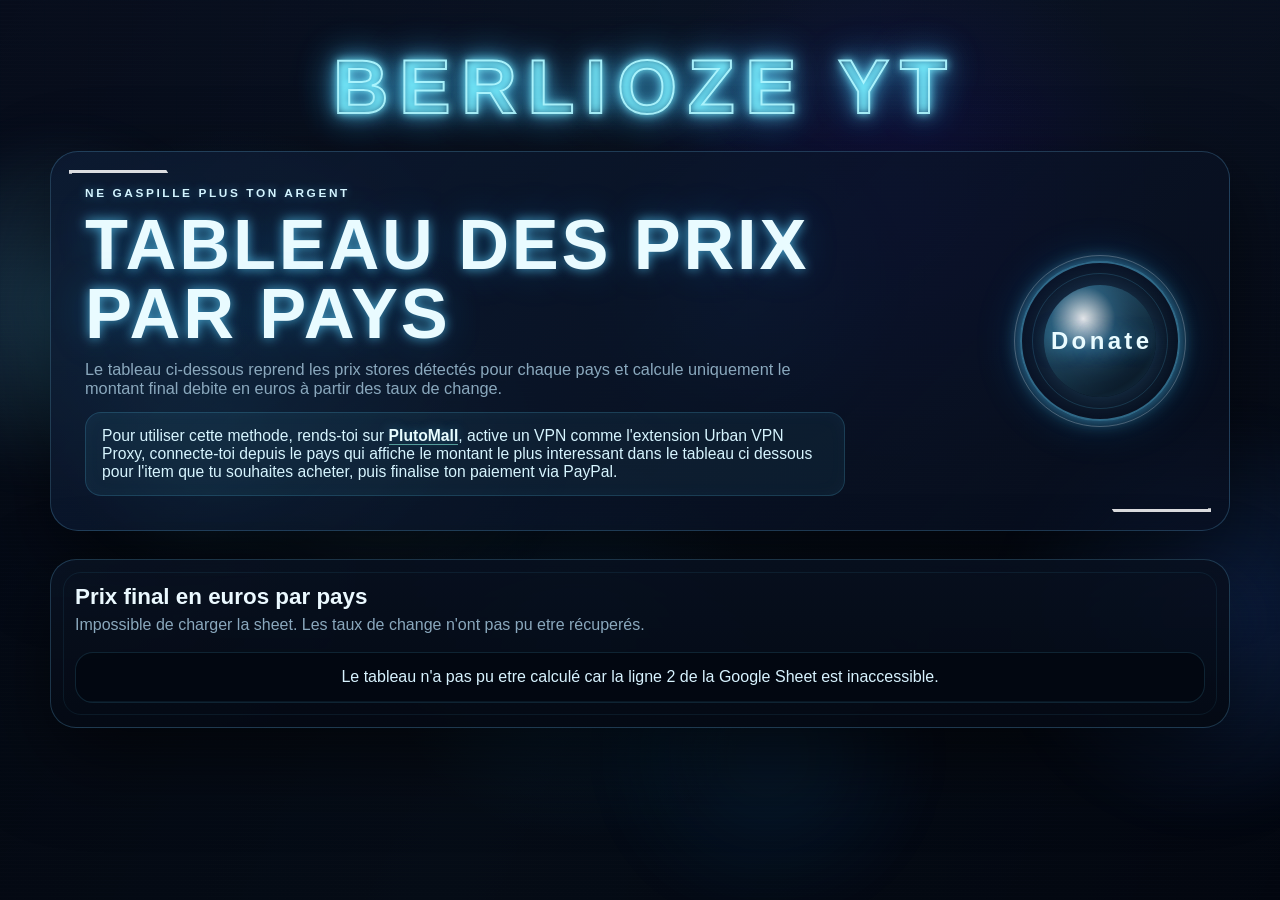
<file: Index.html>
<!DOCTYPE html>
<html lang="fr">
<head>
    <meta charset="UTF-8">
    <meta name="viewport" content="width=device-width, initial-scale=1.0">
    <title>Prix par pays</title>
    <link rel="stylesheet" href="style.css">
    <script src="script.js" defer></script>
</head>
<body>
    <div class="bg-orb orb-one"></div>
    <div class="bg-orb orb-two"></div>
    <div class="bg-grid"></div>

    <main class="page">
        <div class="site-signature" aria-label="Pseudo du site">BERLIOZE YT</div>

        <section class="hero">
            <div class="hero-copy">
                <p class="eyebrow">Ne gaspille plus ton argent</p>
                <h1>Tableau des prix par pays</h1>
                <p class="intro">
                    Le tableau ci-dessous reprend les prix stores détectés pour chaque pays et calcule
                    uniquement le montant final debite en euros à partir des taux de change.
                </p>
                <p class="method">
                    Pour utiliser cette methode, rends-toi sur
                    <a class="inline-link" href="https://store.farlightgames.com/cod" target="_blank" rel="noreferrer">PlutoMall</a>,
                    active un VPN comme
                    l'extension Urban VPN Proxy, connecte-toi depuis le pays qui affiche le montant
                    le plus interessant dans le tableau ci dessous pour l'item que tu souhaites acheter, puis finalise ton paiement via PayPal.
                </p>
            </div>

            <a
                class="hero-badge donate-badge"
                href="https://paypal.me/BerliozeYT?country.x=FR&locale.x=fr_FR"
                target="_blank"
                rel="noreferrer"
                aria-label="Faire un don via PayPal"
            >
                <div class="badge-core"></div>
                <div class="badge-ring"></div>
                <div class="badge-label">Donate</div>
            </a>
        </section>

        <section class="table-card">
            <div class="table-header">
                <div>
                    <h2>Prix final en euros par pays</h2>
                    <p id="table-status" class="status" aria-live="polite">Chargement des prix locaux et des taux...</p>
                </div>
            </div>

            <div class="table-wrap">
                <table id="pricing-table">
                    <thead></thead>
                    <tbody></tbody>
                </table>
            </div>
        </section>
    </main>
</body>
</html>
</file>
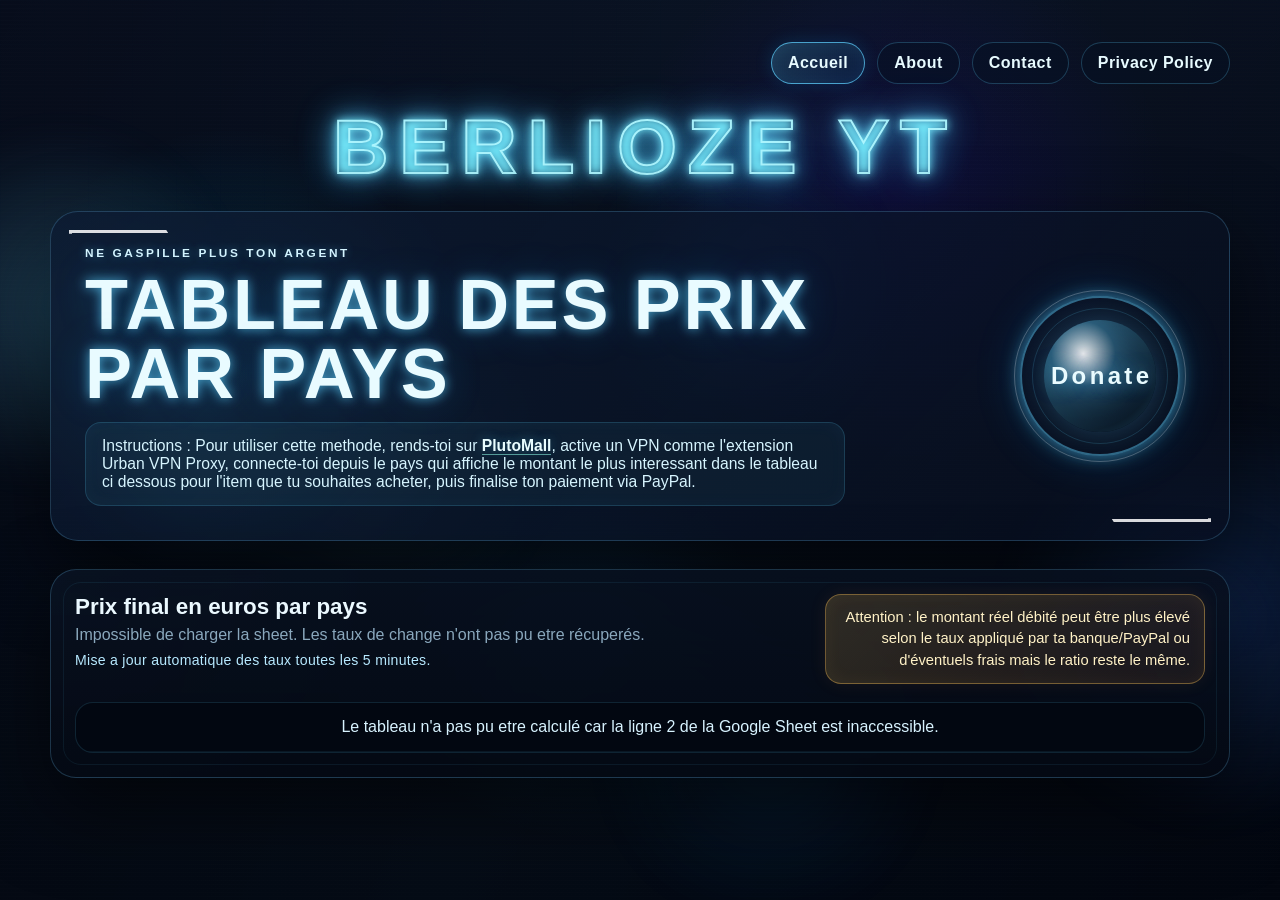
<file: index.html>
<!DOCTYPE html>
<html lang="fr">
<head>
    <meta charset="UTF-8">
    <meta name="viewport" content="width=device-width, initial-scale=1.0">
    <title>Prix par pays</title>
    <script async src="https://pagead2.googlesyndication.com/pagead/js/adsbygoogle.js?client=ca-pub-2114384191741076" crossorigin="anonymous"></script>
    <link rel="stylesheet" href="style.css">
    <script src="script.js" defer></script>
</head>
<body>
    <div class="bg-orb orb-one"></div>
    <div class="bg-orb orb-two"></div>
    <div class="bg-grid"></div>

    <main class="page">
        <nav class="top-nav" aria-label="Navigation principale">
            <a class="nav-link nav-link-active" href="index.html" aria-current="page">Accueil</a>
            <a class="nav-link" href="about.html">About</a>
            <a class="nav-link" href="contact.html">Contact</a>
            <a class="nav-link" href="privacy-policy.html">Privacy Policy</a>
        </nav>

        <div class="site-signature" aria-label="Pseudo du site">BERLIOZE YT</div>

        <section class="hero">
            <div class="hero-copy">
                <p class="eyebrow">Ne gaspille plus ton argent</p>
                <h1>Tableau des prix par pays</h1>
                <p class="intro">
                    
                </p>
                <p class="method">
                    Instructions : Pour utiliser cette methode, rends-toi sur
                    <a class="inline-link" href="https://store.farlightgames.com/cod" target="_blank" rel="noreferrer">PlutoMall</a>,
                    active un VPN comme
                    l'extension Urban VPN Proxy, connecte-toi depuis le pays qui affiche le montant
                    le plus interessant dans le tableau ci dessous pour l'item que tu souhaites acheter, puis finalise ton paiement via PayPal.
                </p>
            </div>

            <a
                class="hero-badge donate-badge"
                href="https://paypal.me/BerliozeYT?country.x=FR&locale.x=fr_FR"
                target="_blank"
                rel="noreferrer"
                aria-label="Faire un don via PayPal"
            >
                <div class="badge-core"></div>
                <div class="badge-ring"></div>
                <div class="badge-label">Donate</div>
            </a>
        </section>

        <section class="table-card">
            <div class="table-header">
                <div>
                    <h2>Prix final en euros par pays</h2>
                    <p id="table-status" class="status" aria-live="polite">Chargement des prix locaux et des taux...</p>
                    <p class="refresh-note">Mise a jour automatique des taux toutes les 5 minutes.</p>
                </div>
                <p class="table-note">
                    Attention : le montant réel débité peut être plus élevé selon le taux appliqué par ta banque/PayPal ou d'éventuels frais mais le ratio reste le même.
                </p>
            </div>

            <div class="table-wrap">
                <table id="pricing-table">
                    <thead></thead>
                    <tbody></tbody>
                    <tfoot></tfoot>
                </table>
            </div>
        </section>
    </main>
</body>
</html>
</file>
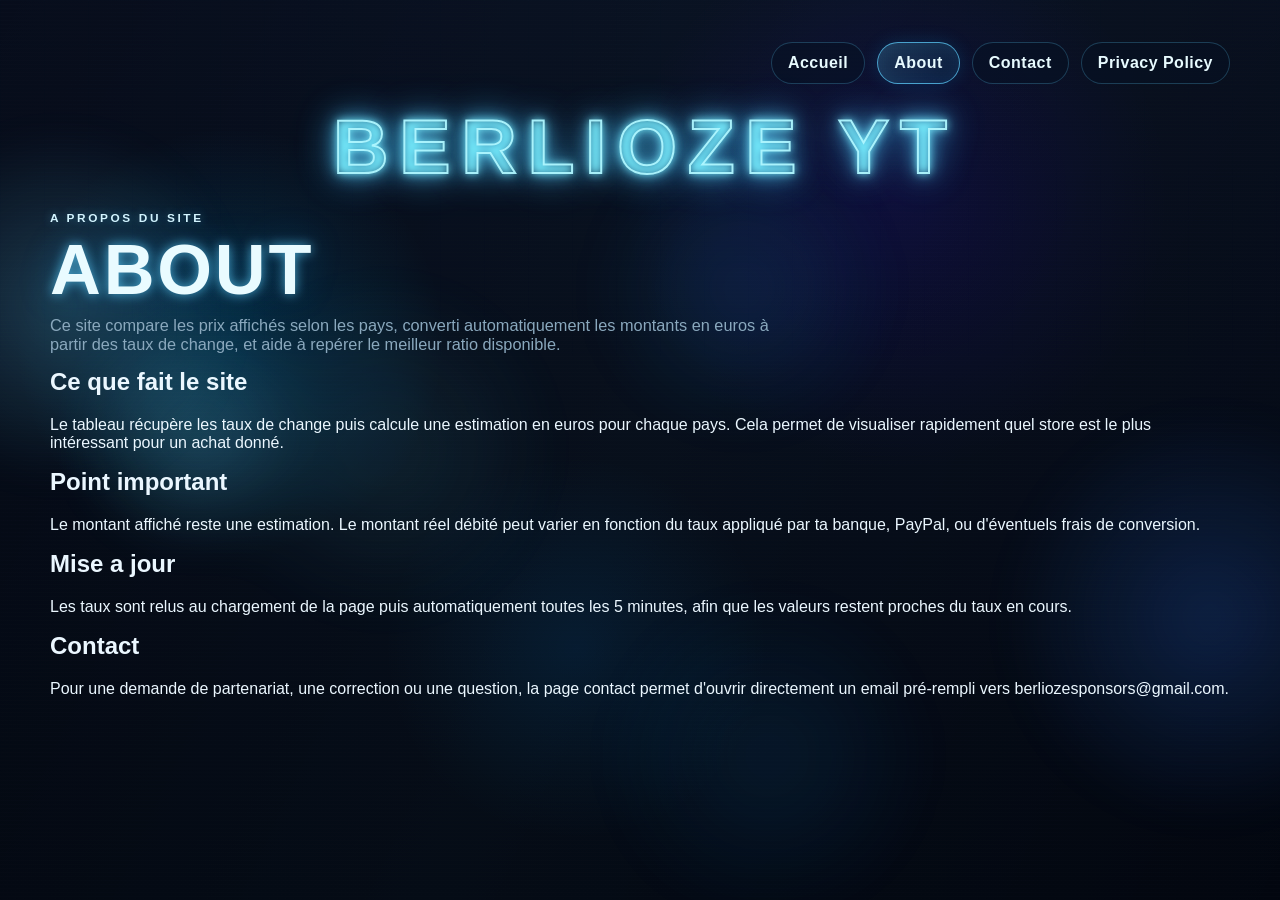
<file: about.html>
<!DOCTYPE html>
<html lang="fr">
<head>
    <meta charset="UTF-8">
    <meta name="viewport" content="width=device-width, initial-scale=1.0">
    <title>About - BERLIOZE YT</title>
    <script async src="https://pagead2.googlesyndication.com/pagead/js/adsbygoogle.js?client=ca-pub-2114384191741076" crossorigin="anonymous"></script>
    <link rel="stylesheet" href="style.css">
</head>
<body>
    <div class="bg-orb orb-one"></div>
    <div class="bg-orb orb-two"></div>
    <div class="bg-grid"></div>

    <main class="page">
        <nav class="top-nav" aria-label="Navigation principale">
            <a class="nav-link" href="index.html">Accueil</a>
            <a class="nav-link nav-link-active" href="about.html" aria-current="page">About</a>
            <a class="nav-link" href="contact.html">Contact</a>
            <a class="nav-link" href="privacy-policy.html">Privacy Policy</a>
        </nav>

        <div class="site-signature" aria-label="Pseudo du site">BERLIOZE YT</div>

        <section class="about-card">
            <div class="about-hero">
                <p class="eyebrow">A propos du site</p>
                <h1>About</h1>
                <p class="intro">
                    Ce site compare les prix affichés selon les pays,
                    converti automatiquement les montants en euros à partir des taux de change,
                    et aide à repérer le meilleur ratio disponible.
                </p>
            </div>

            <div class="about-grid">
                <article class="about-panel">
                    <h2>Ce que fait le site</h2>
                    <p>
                        Le tableau récupère les taux de change puis calcule une estimation
                        en euros pour chaque pays. Cela permet de visualiser rapidement quel store est le plus
                        intéressant pour un achat donné.
                    </p>
                </article>

                <article class="about-panel">
                    <h2>Point important</h2>
                    <p>
                        Le montant affiché reste une estimation. Le montant réel débité peut varier en fonction
                        du taux appliqué par ta banque, PayPal, ou d'éventuels frais de conversion.
                    </p>
                </article>

                <article class="about-panel">
                    <h2>Mise a jour</h2>
                    <p>
                        Les taux sont relus au chargement de la page puis automatiquement
                        toutes les 5 minutes, afin que les valeurs restent proches du taux en cours.
                    </p>
                </article>

                <article class="about-panel">
                    <h2>Contact</h2>
                    <p>
                        Pour une demande de partenariat, une correction ou une question, la page contact permet
                        d'ouvrir directement un email pré-rempli vers berliozesponsors@gmail.com.
                    </p>
                </article>
            </div>
        </section>
    </main>
</body>
</html>
</file>
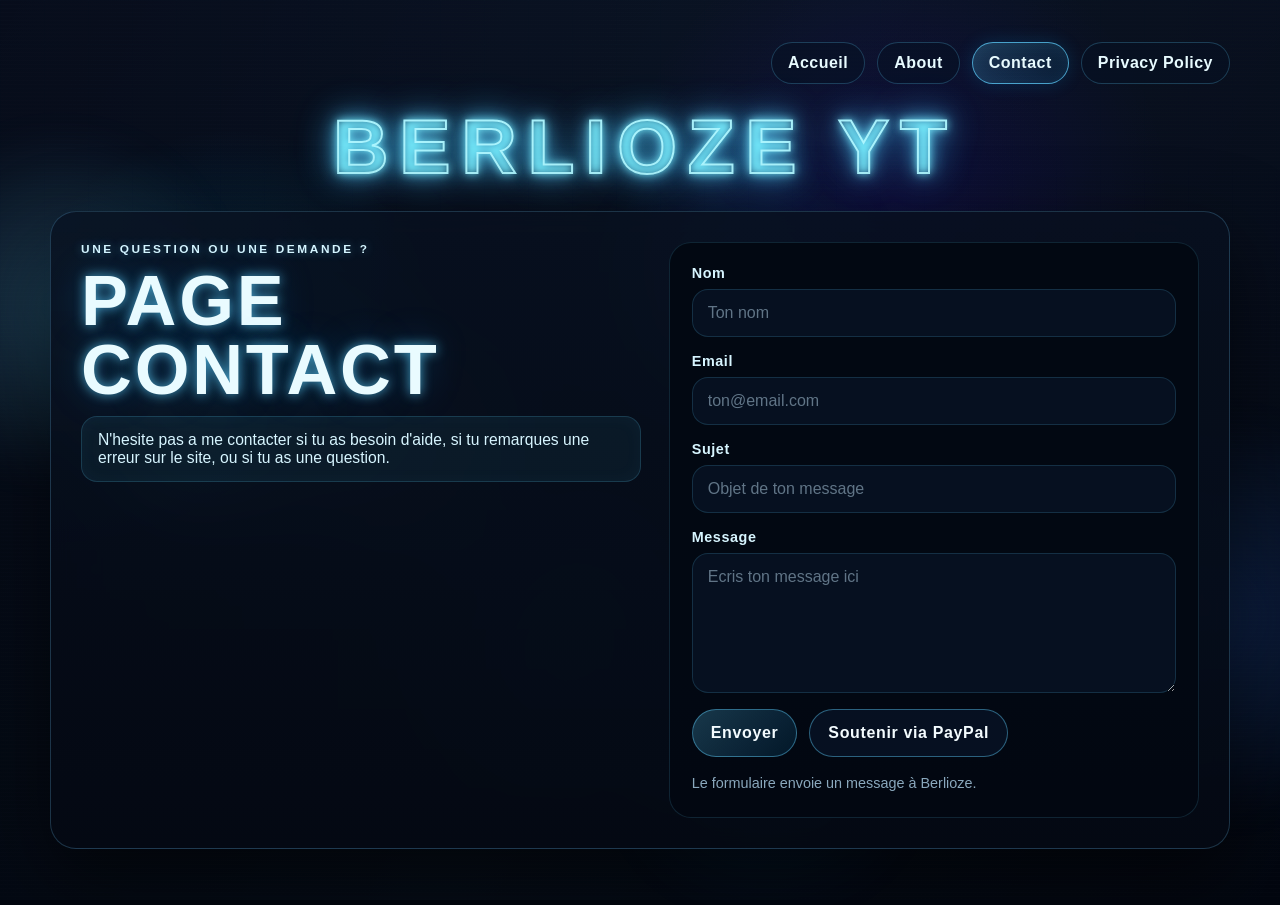
<file: contact.html>
<!DOCTYPE html>
<html lang="fr">
<head>
    <meta charset="UTF-8">
    <meta name="viewport" content="width=device-width, initial-scale=1.0">
    <title>Contact - BERLIOZE YT</title>
    <script async src="https://pagead2.googlesyndication.com/pagead/js/adsbygoogle.js?client=ca-pub-2114384191741076" crossorigin="anonymous"></script>
    <link rel="stylesheet" href="style.css">
</head>
<body>
    <div class="bg-orb orb-one"></div>
    <div class="bg-orb orb-two"></div>
    <div class="bg-grid"></div>

    <main class="page">
        <nav class="top-nav" aria-label="Navigation principale">
            <a class="nav-link" href="index.html">Accueil</a>
            <a class="nav-link" href="about.html">About</a>
            <a class="nav-link nav-link-active" href="contact.html" aria-current="page">Contact</a>
            <a class="nav-link" href="privacy-policy.html">Privacy Policy</a>
        </nav>

        <div class="site-signature" aria-label="Pseudo du site">BERLIOZE YT</div>

        <section class="contact-card">
            <div class="contact-copy">
                <p class="eyebrow">Une question ou une demande ?</p>
                <h1>Page contact</h1>
                <p class="method">
                    N'hesite pas a me contacter si tu as besoin d'aide, si tu remarques une erreur sur le site,
                    ou si tu as une question.
                </p>
            </div>

            <form
                class="contact-form"
                id="contact-form"
                action="https://formspree.io/f/meerlbvv"
                method="post"
            >
                <label class="form-field">
                    <span>Nom</span>
                    <input type="text" name="name" placeholder="Ton nom" required>
                </label>

                <label class="form-field">
                    <span>Email</span>
                    <input type="email" name="email" placeholder="ton@email.com" required>
                </label>

                <input type="hidden" name="_subject" value="Nouveau message depuis le site BERLIOZE YT">
                <input type="hidden" name="_replyto" value="berliozesponsors@gmail.com">

                <label class="form-field">
                    <span>Sujet</span>
                    <input type="text" name="subject" placeholder="Objet de ton message" required>
                </label>

                <label class="form-field">
                    <span>Message</span>
                    <textarea name="message" rows="6" placeholder="Ecris ton message ici" required></textarea>
                </label>

                <div class="contact-actions">
                    <button class="contact-button" type="submit">Envoyer</button>
                    <a
                        class="contact-button contact-button-secondary"
                        href="https://paypal.me/BerliozeYT?country.x=FR&locale.x=fr_FR"
                        target="_blank"
                        rel="noreferrer"
                    >
                        Soutenir via PayPal
                    </a>
                </div>

                <p class="contact-disclaimer">
                    Le formulaire envoie un message à Berlioze.
                </p>
            </form>
        </section>
    </main>
</body>
</html>
</file>
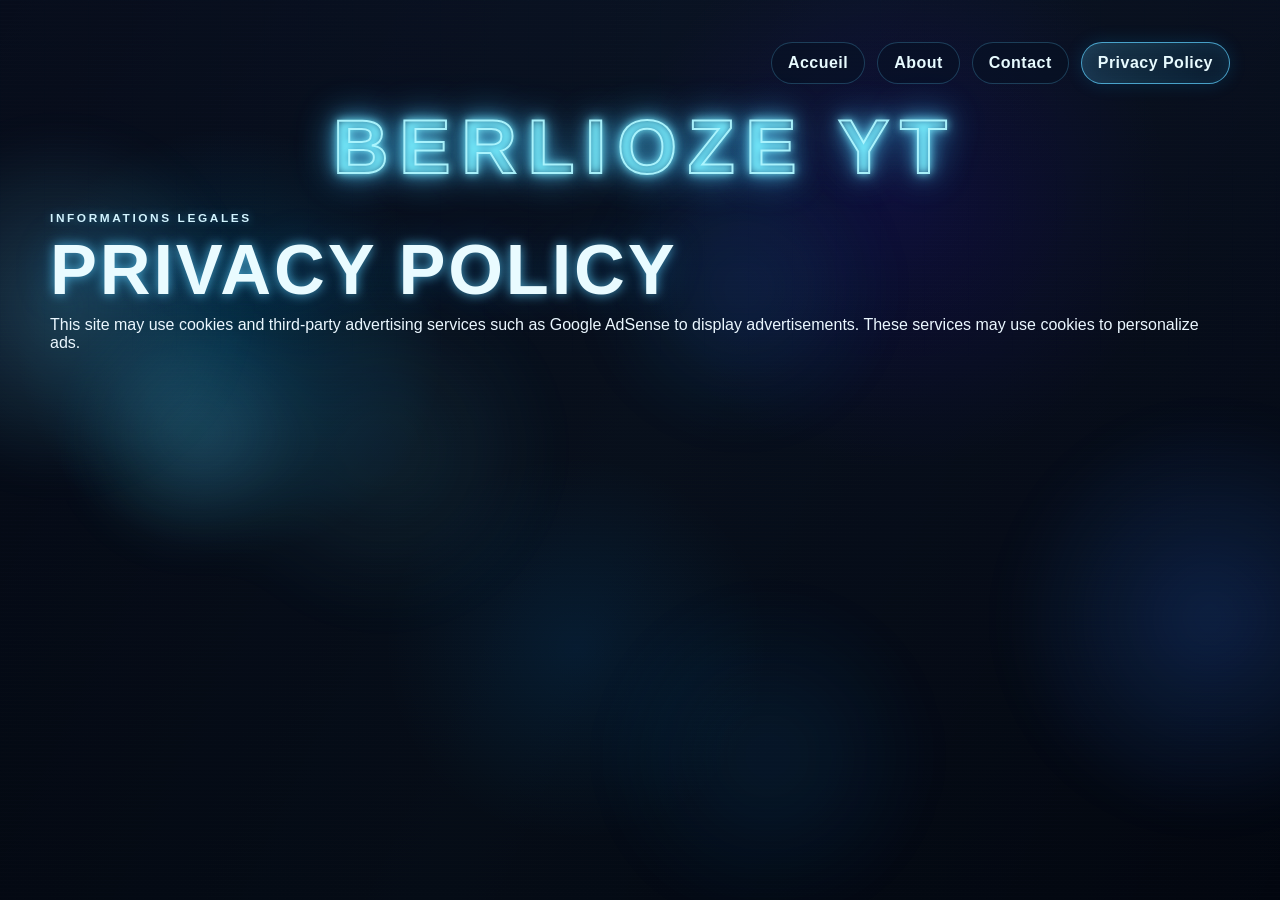
<file: privacy-policy.html>
<!DOCTYPE html>
<html lang="fr">
<head>
    <meta charset="UTF-8">
    <meta name="viewport" content="width=device-width, initial-scale=1.0">
    <title>Privacy Policy - BERLIOZE YT</title>
    <script async src="https://pagead2.googlesyndication.com/pagead/js/adsbygoogle.js?client=ca-pub-2114384191741076" crossorigin="anonymous"></script>
    <link rel="stylesheet" href="style.css">
</head>
<body>
    <div class="bg-orb orb-one"></div>
    <div class="bg-orb orb-two"></div>
    <div class="bg-grid"></div>

    <main class="page">
        <nav class="top-nav" aria-label="Navigation principale">
            <a class="nav-link" href="index.html">Accueil</a>
            <a class="nav-link" href="about.html">About</a>
            <a class="nav-link" href="contact.html">Contact</a>
            <a class="nav-link nav-link-active" href="privacy-policy.html" aria-current="page">Privacy Policy</a>
        </nav>

        <div class="site-signature" aria-label="Pseudo du site">BERLIOZE YT</div>

        <section class="legal-card">
            <p class="eyebrow">Informations legales</p>
            <h1>Privacy Policy</h1>
            <div class="legal-panel">
                <p>
                    This site may use cookies and third-party advertising services such as Google AdSense to display advertisements.
                    These services may use cookies to personalize ads.
                </p>
            </div>
        </section>
    </main>
</body>
</html>
</file>
<file: style.css>
* {
    box-sizing: border-box;
}

:root {
    --bg: #060913;
    --bg-deep: #03050b;
    --panel: rgba(10, 18, 34, 0.72);
    --panel-strong: rgba(8, 15, 28, 0.9);
    --line: rgba(115, 206, 255, 0.22);
    --line-strong: rgba(115, 206, 255, 0.55);
    --text: #ebf7ff;
    --muted: #8aa8bd;
    --accent: #5fd1ff;
    --accent-strong: #0ea5ff;
    --accent-soft: rgba(95, 209, 255, 0.18);
    --glow: 0 0 18px rgba(95, 209, 255, 0.55), 0 0 48px rgba(14, 165, 255, 0.2);
    --shadow: 0 30px 80px rgba(0, 0, 0, 0.55);
}

html {
    background: radial-gradient(circle at top, #0a1430 0%, var(--bg) 45%, var(--bg-deep) 100%);
}

body {
    margin: 0;
    min-height: 100vh;
    position: relative;
    overflow-x: hidden;
    color: var(--text);
    font-family: "Trebuchet MS", "Segoe UI", sans-serif;
    background:
        radial-gradient(circle at 18% 38%, rgba(0, 183, 255, 0.18), transparent 18%),
        radial-gradient(circle at 70% 22%, rgba(55, 0, 255, 0.12), transparent 24%),
        radial-gradient(circle at 45% 72%, rgba(0, 149, 255, 0.1), transparent 20%),
        linear-gradient(180deg, rgba(7, 13, 28, 0.92), rgba(2, 6, 15, 0.98));
}

body::before,
body::after {
    content: "";
    position: fixed;
    inset: 0;
    pointer-events: none;
    z-index: 0;
}

body::before {
    background:
        radial-gradient(circle at 15% 48%, rgba(98, 221, 255, 0.3), transparent 10%),
        radial-gradient(circle at 30% 50%, rgba(98, 221, 255, 0.12), transparent 18%),
        radial-gradient(circle at 58% 32%, rgba(30, 147, 255, 0.16), transparent 16%),
        radial-gradient(circle at 60% 84%, rgba(30, 147, 255, 0.12), transparent 16%);
    filter: blur(30px);
    opacity: 0.85;
}

body::after {
    background:
        linear-gradient(115deg, transparent 0%, rgba(95, 209, 255, 0.08) 50%, transparent 100%),
        repeating-linear-gradient(
            180deg,
            rgba(255, 255, 255, 0.015) 0,
            rgba(255, 255, 255, 0.015) 1px,
            transparent 1px,
            transparent 4px
        );
    mix-blend-mode: screen;
    opacity: 0.32;
}

.bg-orb,
.bg-grid {
    position: fixed;
    pointer-events: none;
    z-index: 0;
}

.bg-orb {
    border-radius: 999px;
    filter: blur(18px);
}

.orb-one {
    top: 14%;
    left: -120px;
    width: 360px;
    height: 360px;
    background: radial-gradient(circle, rgba(95, 209, 255, 0.24), transparent 70%);
}

.orb-two {
    right: -140px;
    bottom: 8%;
    width: 420px;
    height: 420px;
    background: radial-gradient(circle, rgba(45, 122, 255, 0.2), transparent 70%);
}

.bg-grid {
    inset: 0;
    background-image:
        linear-gradient(rgba(112, 180, 255, 0.05) 1px, transparent 1px),
        linear-gradient(90deg, rgba(112, 180, 255, 0.05) 1px, transparent 1px);
    background-size: 44px 44px;
    mask-image: linear-gradient(180deg, rgba(255, 255, 255, 0.5), transparent 85%);
    opacity: 0.25;
}

.page {
    position: relative;
    z-index: 1;
    width: min(1180px, calc(100% - 32px));
    margin: 0 auto;
    padding: 42px 0 56px;
}

.top-nav {
    display: flex;
    justify-content: flex-end;
    gap: 12px;
    margin: 0 0 18px;
}

.nav-link {
    display: inline-flex;
    align-items: center;
    justify-content: center;
    min-height: 42px;
    padding: 10px 16px;
    border: 1px solid rgba(95, 209, 255, 0.24);
    border-radius: 999px;
    background: rgba(7, 18, 35, 0.55);
    color: #e8fbff;
    text-decoration: none;
    font-weight: 700;
    letter-spacing: 0.03em;
    transition: transform 180ms ease, border-color 180ms ease, box-shadow 180ms ease;
}

.nav-link:hover {
    transform: translateY(-1px);
    border-color: rgba(95, 209, 255, 0.56);
    box-shadow: 0 0 16px rgba(14, 165, 255, 0.16);
}

.nav-link-active {
    border-color: rgba(95, 209, 255, 0.72);
    background: linear-gradient(135deg, rgba(95, 209, 255, 0.2), rgba(14, 165, 255, 0.08));
    box-shadow: inset 0 0 16px rgba(95, 209, 255, 0.08), 0 0 18px rgba(14, 165, 255, 0.16);
}

.site-signature {
    margin: 0 0 20px;
    text-align: center;
    font-size: clamp(2rem, 6vw, 4.8rem);
    font-weight: 800;
    letter-spacing: 0.14em;
    text-indent: 0.14em;
    text-transform: uppercase;
    color: rgba(220, 250, 255, 0.96);
    -webkit-text-fill-color: transparent;
    -webkit-text-stroke: 2px rgba(175, 247, 255, 0.95);
    text-shadow:
        0 0 8px rgba(120, 239, 255, 0.95),
        0 0 18px rgba(95, 209, 255, 0.85),
        0 0 40px rgba(14, 165, 255, 0.42);
    filter: drop-shadow(0 0 16px rgba(95, 209, 255, 0.35));
}

.hero {
    display: grid;
    grid-template-columns: minmax(0, 1fr) 190px;
    gap: 28px;
    align-items: center;
    margin-bottom: 28px;
    padding: 34px;
    position: relative;
    border: 1px solid var(--line);
    border-radius: 28px;
    background:
        linear-gradient(135deg, rgba(12, 26, 49, 0.88), rgba(8, 14, 30, 0.65)),
        radial-gradient(circle at 15% 50%, rgba(95, 209, 255, 0.16), transparent 26%);
    box-shadow: var(--shadow);
    overflow: hidden;
}

.hero::before,
.hero::after {
    content: "";
    position: absolute;
    width: 140px;
    height: 70px;
    border-color: rgba(255, 255, 255, 0.95);
    border-style: solid;
    opacity: 0.9;
}

.hero::before {
    top: 18px;
    left: 18px;
    border-width: 3px 0 0 3px;
    clip-path: polygon(0 0, 68% 0, 84% 48%, 100% 48%, 100% 52%, 82% 52%, 66% 5%, 0 5%);
}

.hero::after {
    right: 18px;
    bottom: 18px;
    border-width: 0 3px 3px 0;
    clip-path: polygon(0 48%, 18% 48%, 34% 95%, 100% 95%, 100% 100%, 32% 100%, 16% 52%, 0 52%);
}

.hero-copy {
    position: relative;
    z-index: 1;
}

.eyebrow {
    margin: 0 0 10px;
    color: #d5f5ff;
    text-transform: uppercase;
    letter-spacing: 0.22em;
    font-size: 0.74rem;
    font-weight: 700;
    text-shadow: 0 0 10px rgba(95, 209, 255, 0.45);
}

h1,
h2,
p {
    margin-top: 0;
}

h1 {
    margin-bottom: 12px;
    font-size: clamp(2.3rem, 6vw, 4.4rem);
    line-height: 0.98;
    letter-spacing: 0.04em;
    text-transform: uppercase;
    color: #e9fbff;
    text-shadow: 0 0 12px rgba(95, 209, 255, 0.75), 0 0 38px rgba(14, 165, 255, 0.28);
}

.intro {
    max-width: 760px;
    margin-bottom: 14px;
    color: var(--muted);
    font-size: 1.02rem;
}

.method {
    max-width: 760px;
    margin-bottom: 0;
    padding: 14px 16px;
    border: 1px solid rgba(95, 209, 255, 0.18);
    border-radius: 16px;
    background: rgba(95, 209, 255, 0.06);
    color: #d7f5ff;
    font-size: 0.98rem;
    box-shadow: inset 0 0 18px rgba(95, 209, 255, 0.04);
}

.inline-link {
    color: #e8fdff;
    font-weight: 700;
    text-decoration: none;
    border-bottom: 1px solid rgba(146, 255, 232, 0.55);
    text-shadow: 0 0 12px rgba(95, 209, 255, 0.35);
}

.inline-link:hover {
    color: #9cf4ff;
    border-bottom-color: rgba(156, 244, 255, 0.95);
}

.hero-badge {
    justify-self: center;
    position: relative;
    width: 160px;
    height: 160px;
    display: grid;
    place-items: center;
    text-decoration: none;
}

.badge-core,
.badge-ring {
    position: absolute;
    border-radius: 50%;
}

.badge-core {
    inset: 24px;
    background:
        radial-gradient(circle at 35% 30%, rgba(255, 255, 255, 0.9), rgba(95, 209, 255, 0.32) 30%, rgba(4, 12, 24, 0.9) 72%);
    box-shadow: inset 0 0 35px rgba(95, 209, 255, 0.22), 0 0 35px rgba(95, 209, 255, 0.28);
}

.badge-ring {
    inset: 0;
    border: 2px solid rgba(95, 209, 255, 0.45);
    box-shadow: var(--glow);
}

.badge-ring::before,
.badge-ring::after {
    content: "";
    position: absolute;
    inset: 10px;
    border-radius: 50%;
    border: 1px solid rgba(95, 209, 255, 0.16);
}

.badge-ring::after {
    inset: -8px;
    border-color: rgba(255, 255, 255, 0.24);
}

.badge-label {
    position: relative;
    z-index: 1;
    font-size: 1.5rem;
    font-weight: 800;
    letter-spacing: 0.14em;
    text-indent: 0.14em;
    color: #e9fbff;
    text-shadow: var(--glow);
}

.donate-badge {
    cursor: pointer;
    transition: transform 180ms ease, filter 180ms ease;
}

.donate-badge:hover {
    transform: translateY(-2px) scale(1.02);
    filter: drop-shadow(0 0 22px rgba(95, 209, 255, 0.28));
}

.donate-badge:hover .badge-ring {
    border-color: rgba(95, 209, 255, 0.72);
    box-shadow: 0 0 24px rgba(95, 209, 255, 0.7), 0 0 56px rgba(14, 165, 255, 0.28);
}

.table-card {
    position: relative;
    border: 1px solid var(--line);
    border-radius: 26px;
    padding: 24px;
    background:
        linear-gradient(180deg, rgba(8, 16, 31, 0.88), rgba(4, 9, 19, 0.94)),
        radial-gradient(circle at top left, rgba(95, 209, 255, 0.12), transparent 30%);
    box-shadow: var(--shadow);
    backdrop-filter: blur(10px);
}

.contact-card {
    display: grid;
    grid-template-columns: minmax(0, 0.95fr) minmax(320px, 0.9fr);
    gap: 28px;
    padding: 30px;
    border: 1px solid var(--line);
    border-radius: 26px;
    background:
        linear-gradient(180deg, rgba(8, 16, 31, 0.88), rgba(4, 9, 19, 0.94)),
        radial-gradient(circle at top left, rgba(95, 209, 255, 0.12), transparent 30%);
    box-shadow: var(--shadow);
    backdrop-filter: blur(10px);
}

.contact-copy {
    min-width: 0;
}

.contact-form {
    display: grid;
    gap: 16px;
    padding: 22px;
    border: 1px solid rgba(95, 209, 255, 0.14);
    border-radius: 22px;
    background: rgba(3, 8, 18, 0.9);
}

.form-field {
    display: grid;
    gap: 8px;
}

.form-field span {
    color: #d7f5ff;
    font-size: 0.9rem;
    font-weight: 700;
    letter-spacing: 0.04em;
}

.form-field input,
.form-field textarea {
    width: 100%;
    padding: 14px 15px;
    border: 1px solid rgba(95, 209, 255, 0.16);
    border-radius: 16px;
    background: rgba(8, 18, 35, 0.86);
    color: #effbff;
    font: inherit;
    transition: border-color 180ms ease, box-shadow 180ms ease, transform 180ms ease;
}

.form-field textarea {
    resize: vertical;
    min-height: 140px;
}

.form-field input::placeholder,
.form-field textarea::placeholder {
    color: rgba(202, 235, 255, 0.46);
}

.form-field input:focus,
.form-field textarea:focus {
    outline: none;
    border-color: rgba(95, 209, 255, 0.56);
    box-shadow: 0 0 0 4px rgba(95, 209, 255, 0.1);
}

.contact-actions {
    display: flex;
    flex-wrap: wrap;
    gap: 12px;
}

.contact-button {
    display: inline-flex;
    align-items: center;
    justify-content: center;
    min-height: 48px;
    padding: 12px 18px;
    border: 1px solid rgba(95, 209, 255, 0.42);
    border-radius: 999px;
    background: linear-gradient(135deg, rgba(95, 209, 255, 0.24), rgba(14, 165, 255, 0.1));
    color: #f4fcff;
    font: inherit;
    font-weight: 800;
    letter-spacing: 0.04em;
    text-decoration: none;
    cursor: pointer;
    transition: transform 180ms ease, box-shadow 180ms ease, border-color 180ms ease;
}

.contact-button:hover {
    transform: translateY(-1px);
    border-color: rgba(95, 209, 255, 0.7);
    box-shadow: 0 0 20px rgba(14, 165, 255, 0.2);
}

.contact-button-secondary {
    background: rgba(12, 26, 49, 0.52);
}

.contact-disclaimer {
    margin-bottom: 0;
    color: var(--muted);
    font-size: 0.9rem;
    line-height: 1.5;
}

.table-card::before {
    content: "";
    position: absolute;
    inset: 12px;
    border: 1px solid rgba(95, 209, 255, 0.08);
    border-radius: 18px;
    pointer-events: none;
}

.table-header {
    display: flex;
    justify-content: space-between;
    align-items: flex-start;
    gap: 16px;
    margin-bottom: 18px;
}

.table-header h2 {
    margin-bottom: 6px;
    font-size: 1.4rem;
    color: #ebf9ff;
}

.status {
    margin: 0;
    color: var(--muted);
}

.refresh-note {
    margin: 8px 0 0;
    color: #b7e9ff;
    font-size: 0.88rem;
    letter-spacing: 0.02em;
}

.table-note {
    max-width: 380px;
    margin: 0;
    padding: 12px 14px;
    border: 1px solid rgba(255, 196, 87, 0.38);
    border-radius: 16px;
    background: linear-gradient(135deg, rgba(255, 196, 87, 0.16), rgba(255, 140, 66, 0.08));
    color: #fff2c7;
    font-size: 0.92rem;
    line-height: 1.45;
    text-align: right;
    box-shadow: inset 0 0 18px rgba(255, 196, 87, 0.06), 0 0 18px rgba(255, 140, 66, 0.08);
}

.sheet-link {
    display: inline-flex;
    align-items: center;
    justify-content: center;
    min-height: 48px;
    padding: 12px 18px;
    border: 1px solid rgba(95, 209, 255, 0.4);
    border-radius: 999px;
    background: linear-gradient(135deg, rgba(95, 209, 255, 0.2), rgba(14, 165, 255, 0.08));
    color: #f3fbff;
    text-decoration: none;
    font-weight: 700;
    letter-spacing: 0.04em;
    box-shadow: inset 0 0 14px rgba(95, 209, 255, 0.1), 0 0 18px rgba(14, 165, 255, 0.18);
    transition: transform 180ms ease, box-shadow 180ms ease, border-color 180ms ease;
    white-space: nowrap;
}

.sheet-link:hover {
    transform: translateY(-1px);
    border-color: rgba(95, 209, 255, 0.7);
    box-shadow: inset 0 0 18px rgba(95, 209, 255, 0.16), 0 0 22px rgba(14, 165, 255, 0.28);
}

.table-wrap {
    overflow-x: auto;
    -webkit-overflow-scrolling: touch;
    border: 1px solid rgba(95, 209, 255, 0.14);
    border-radius: 18px;
    background: rgba(3, 8, 18, 0.92);
}

table {
    width: 100%;
    min-width: 860px;
    border-collapse: collapse;
}

thead th {
    position: sticky;
    top: 0;
    z-index: 1;
    padding: 16px 18px;
    background: linear-gradient(180deg, rgba(12, 31, 57, 0.98), rgba(8, 18, 35, 0.98));
    color: #b8ebff;
    font-size: 0.86rem;
    text-transform: uppercase;
    letter-spacing: 0.08em;
    text-align: left;
    border-bottom: 1px solid rgba(95, 209, 255, 0.2);
}

thead th:not(:first-child) {
    text-align: center;
}

th,
td {
    padding: 15px 18px;
    border-bottom: 1px solid rgba(95, 209, 255, 0.08);
    white-space: nowrap;
}

tbody th {
    color: #ecfbff;
    font-weight: 700;
    background: rgba(95, 209, 255, 0.05);
}

tbody td {
    color: #d8f3ff;
    text-align: center;
}

tfoot th,
tfoot td {
    padding: 15px 18px;
    border-top: 1px solid rgba(95, 209, 255, 0.18);
    white-space: nowrap;
}

tfoot th {
    color: #f7fdff;
    font-weight: 800;
    background: rgba(95, 209, 255, 0.1);
}

tfoot td {
    color: #9edcff;
    text-align: center;
    background: rgba(5, 15, 30, 0.96);
    font-size: 0.88rem;
}

.best-price {
    position: relative;
    background:
        linear-gradient(180deg, rgba(64, 255, 208, 0.2), rgba(95, 209, 255, 0.12)) !important;
    color: #f4fffb;
    font-weight: 800;
    box-shadow:
        inset 0 0 0 1px rgba(115, 255, 224, 0.28),
        inset 0 0 24px rgba(64, 255, 208, 0.12),
        0 0 16px rgba(64, 255, 208, 0.08);
}

td.best-price::after {
    content: "";
    position: absolute;
    inset: 6px;
    border: 1px solid rgba(146, 255, 232, 0.35);
    border-radius: 10px;
    pointer-events: none;
}

tbody tr:nth-child(even) td,
tbody tr:nth-child(even) th {
    background: rgba(10, 25, 49, 0.42);
}

tbody tr:hover td,
tbody tr:hover th {
    background: rgba(95, 209, 255, 0.1);
}

@media (max-width: 860px) {
    .page {
        width: min(100% - 20px, 1180px);
        padding-top: 24px;
        padding-bottom: 32px;
    }

    .site-signature {
        margin-bottom: 16px;
        letter-spacing: 0.1em;
        text-indent: 0.1em;
        -webkit-text-stroke-width: 1.5px;
    }

    .hero {
        grid-template-columns: 1fr;
        gap: 20px;
        padding: 26px 20px;
    }

    .contact-card {
        grid-template-columns: 1fr;
        padding: 22px;
    }

    .hero::before,
    .hero::after {
        opacity: 0.5;
        transform: scale(0.82);
    }

    .hero::before {
        top: 14px;
        left: 14px;
        transform-origin: top left;
    }

    .hero::after {
        right: 14px;
        bottom: 14px;
        transform-origin: bottom right;
    }

    h1 {
        line-height: 1.02;
    }

    .intro,
    .method {
        max-width: none;
    }

    .hero-badge {
        justify-self: start;
        width: 132px;
        height: 132px;
    }

    .badge-label {
        font-size: 1.6rem;
    }

    .table-card {
        padding: 18px;
    }

    .table-header {
        flex-direction: column;
        gap: 10px;
    }

    .table-note {
        max-width: none;
        text-align: left;
    }

    .sheet-link {
        width: 100%;
    }

    thead th,
    th,
    td {
        padding: 13px 14px;
    }
}

@media (max-width: 640px) {
    body::before {
        opacity: 0.55;
    }

    body::after,
    .bg-grid {
        opacity: 0.16;
    }

    .orb-one {
        top: 10%;
        left: -170px;
        width: 300px;
        height: 300px;
    }

    .orb-two {
        right: -190px;
        bottom: 2%;
        width: 320px;
        height: 320px;
    }

    .page {
        width: calc(100% - 16px);
        padding-top: 16px;
    }

    .top-nav {
        justify-content: stretch;
        gap: 10px;
    }

    .nav-link {
        flex: 1 1 0;
    }

    .site-signature {
        font-size: clamp(1.8rem, 10vw, 3rem);
        line-height: 1;
    }

    .hero {
        padding: 20px 16px;
        border-radius: 22px;
    }

    .hero::before,
    .hero::after {
        display: none;
    }

    .eyebrow {
        margin-bottom: 8px;
        letter-spacing: 0.18em;
        font-size: 0.68rem;
    }

    h1 {
        margin-bottom: 10px;
        font-size: clamp(1.85rem, 10vw, 2.8rem);
        letter-spacing: 0.03em;
    }

    .intro {
        margin-bottom: 12px;
        font-size: 0.95rem;
        line-height: 1.6;
    }

    .method {
        padding: 12px 13px;
        border-radius: 14px;
        font-size: 0.92rem;
        line-height: 1.6;
    }

    .hero-badge {
        justify-self: center;
        width: 116px;
        height: 116px;
    }

    .badge-core {
        inset: 18px;
    }

    .badge-label {
        font-size: 1.15rem;
    }

    .table-card {
        padding: 14px;
        border-radius: 20px;
    }

    .contact-card {
        padding: 16px;
        border-radius: 20px;
    }

    .contact-form {
        padding: 16px;
        border-radius: 18px;
    }

    .table-card::before {
        inset: 8px;
        border-radius: 14px;
    }

    .table-header {
        margin-bottom: 14px;
    }

    .table-header h2 {
        font-size: 1.1rem;
    }

    .status {
        font-size: 0.9rem;
        line-height: 1.5;
    }

    .table-wrap {
        margin-inline: -2px;
        border-radius: 16px;
    }

    table {
        min-width: 680px;
    }

    thead th {
        font-size: 0.78rem;
    }

    th,
    td {
        padding: 12px 12px;
        font-size: 0.92rem;
    }
}

@media (max-width: 420px) {
    .page {
        width: calc(100% - 12px);
    }

    .hero,
    .table-card {
        border-radius: 18px;
    }

    .hero {
        padding: 18px 14px;
    }

    .table-card {
        padding: 12px;
    }

    .contact-card,
    .contact-form {
        border-radius: 16px;
    }

    h1 {
        font-size: clamp(1.7rem, 10.5vw, 2.4rem);
    }

    .intro,
    .method,
    .status {
        font-size: 0.9rem;
    }

    table {
        min-width: 620px;
    }
}
</file>
